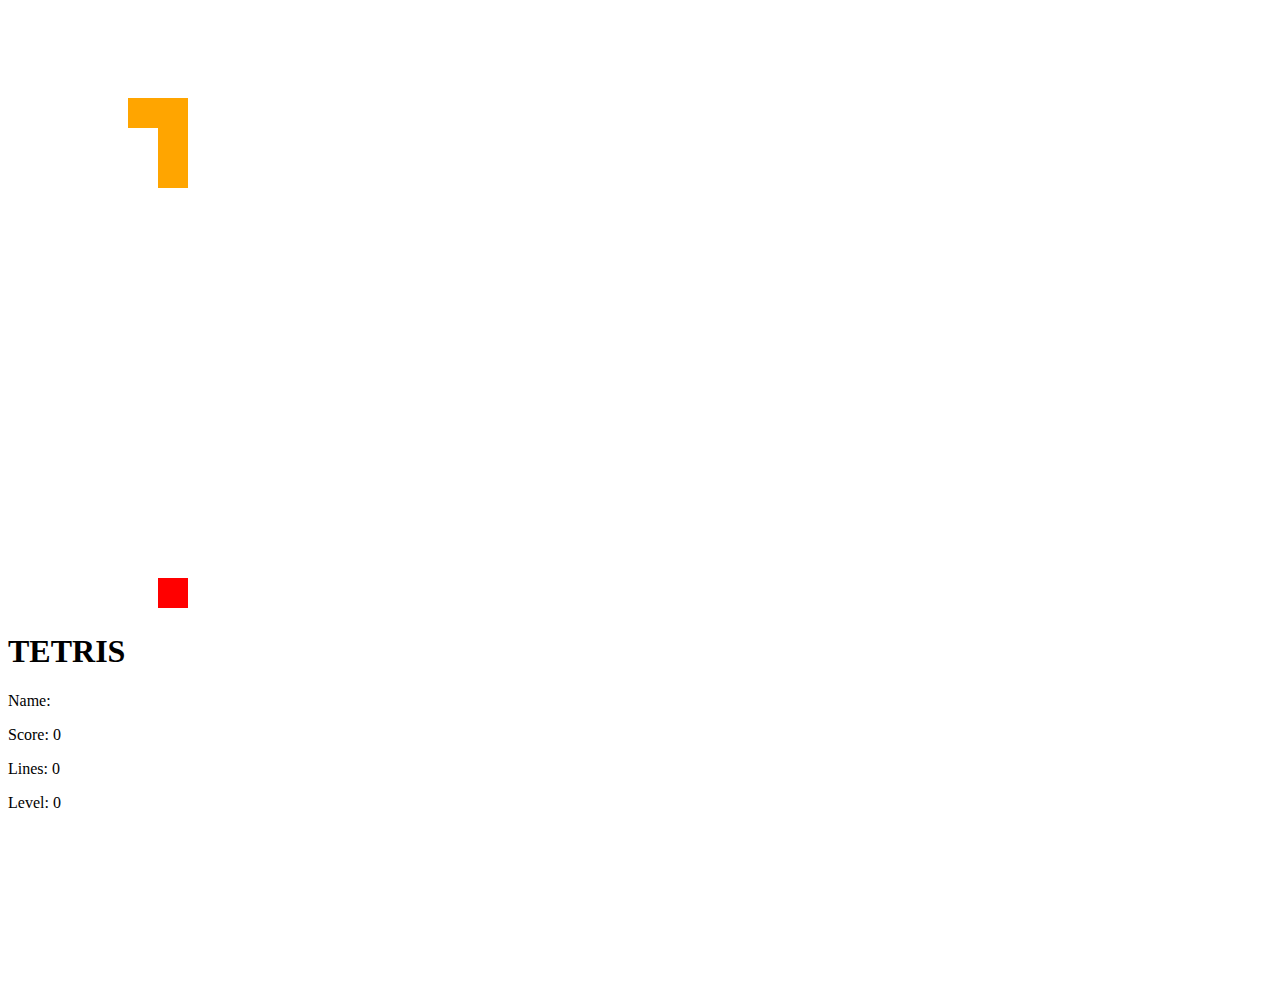
<file: lab1/html/index.html>
<!DOCTYPE html>
<html lang="en">
<head>
  <meta charset="UTF-8">
  <meta name="viewport" content="width=device-width, initial-scale=1.0">
  <title>JavaScript Tetris</title>
  </head>
<body>
 


  <div class="grid">
    <canvas id="board" class="game-board"></canvas>
    <div class="right-column">
      <div id="statistic">
        <h1>TETRIS</h1>
        <p>Name: <span id="name">0</span></p>
        <p>Score: <span id="score">0</span></p>
        <p>Lines: <span id="lines">0</span></p>
        <p>Level: <span id="level">0</span></p>
        <canvas id="next" class="next"></canvas>
      </div>
      
    </div>
  </div>

  <script src="../js/main.js"></script>
</body>
</html>
</file>
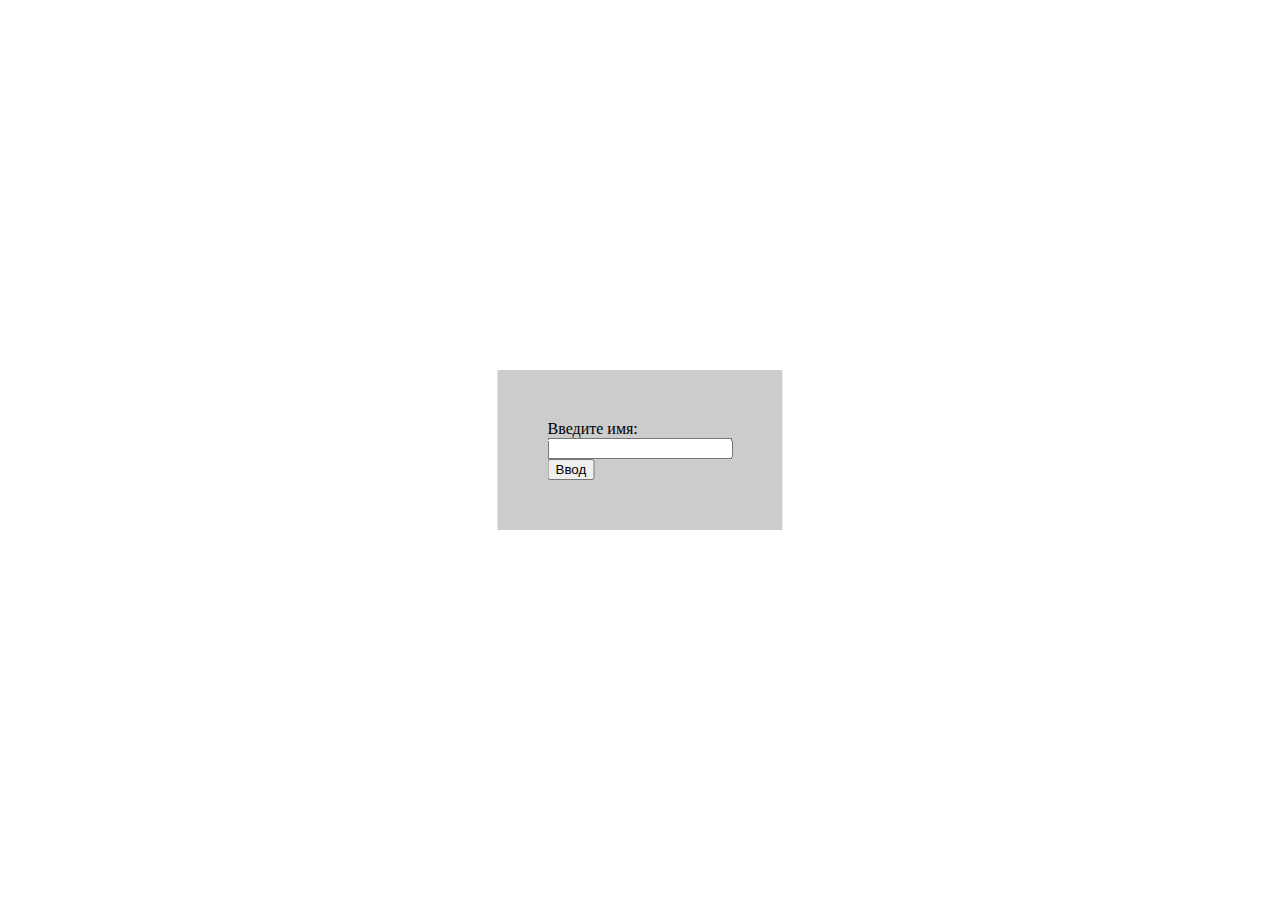
<file: lab1/html/login.html>
<!DOCTYPE html>
<html lang="en">
<head>
  <meta charset="UTF-8">
  <meta name="viewport" content="width=device-width, initial-scale=1.0">
  <title>Вход</title>
  <link href="../styles/login.css" rel="stylesheet" type="text/css">
  </head>
<body>
  <div class="authForm">
    <form id="usr" action="tetris.html">
        <label>
        Введите имя:<br>
        <input id="name"><br>
        </label>
        <input type="submit" value="Ввод">
    </form>
  </div>
    <script src="../js/login.js"></script> 
</body>
</html>
</file>
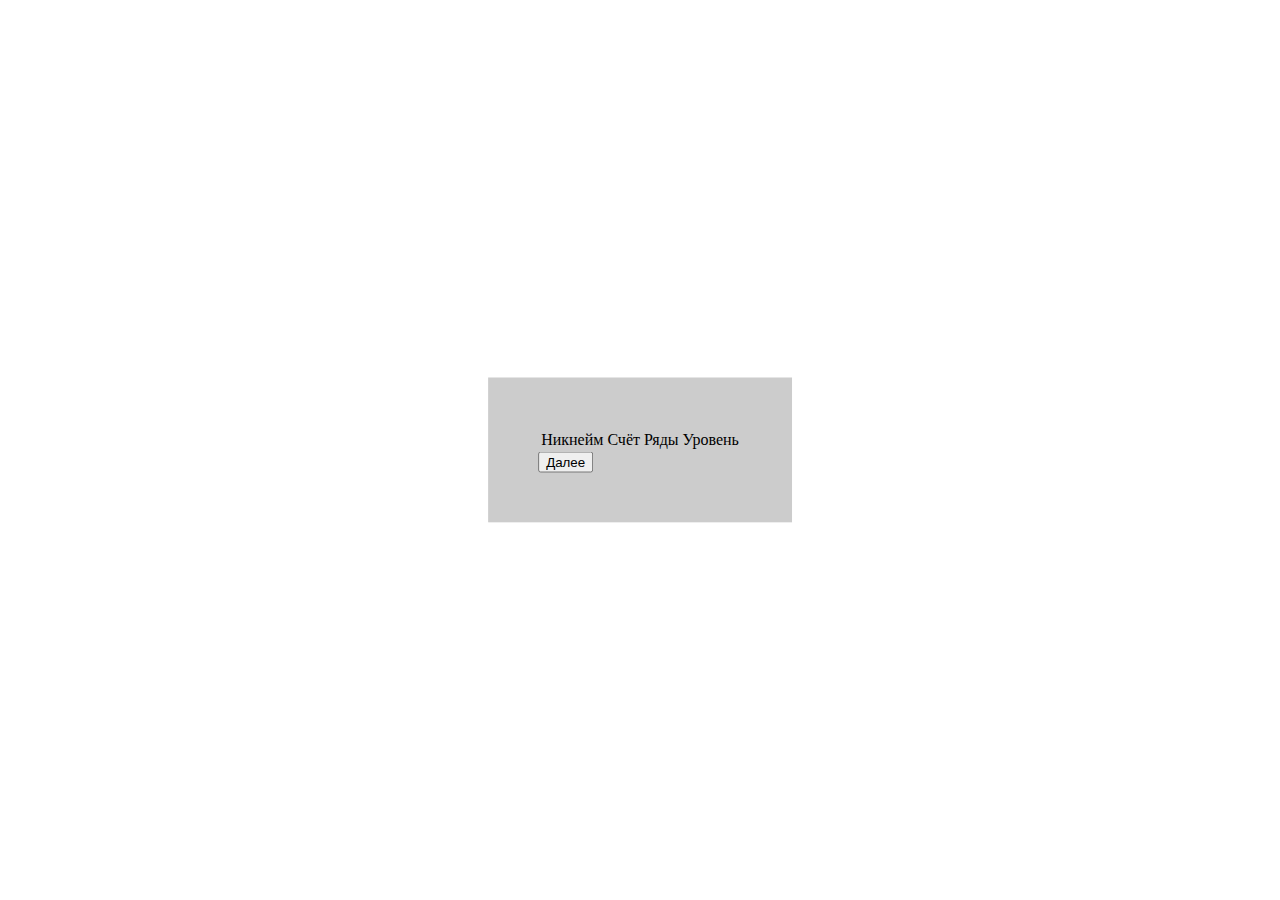
<file: lab1/html/records.html>
<!DOCTYPE html>
<html lang="en">
<head>
  <meta charset="UTF-8">
  <meta name="viewport" content="width=device-width, initial-scale=1.0">
  <title> Рекорды </title>
  <link href="../styles/records.css" rel="stylesheet" type="text/css">
  </head>
<body>
  <div class="grid">
    <div id="tableLocation">
      <table> 
        <tbody id="recordTable">
          <tr>
            <td> Никнейм </td>
            <td> Счёт </td>
            <td> Ряды </td>
            <td> Уровень </td>
          </tr>
        </tbody>
      </table>
    </div>
    <form action="login.html">
      <input type="submit" value="Далее">
    </form>
  </div>

  <script src="../js/records.js"></script>
</body>
</html>
</file>
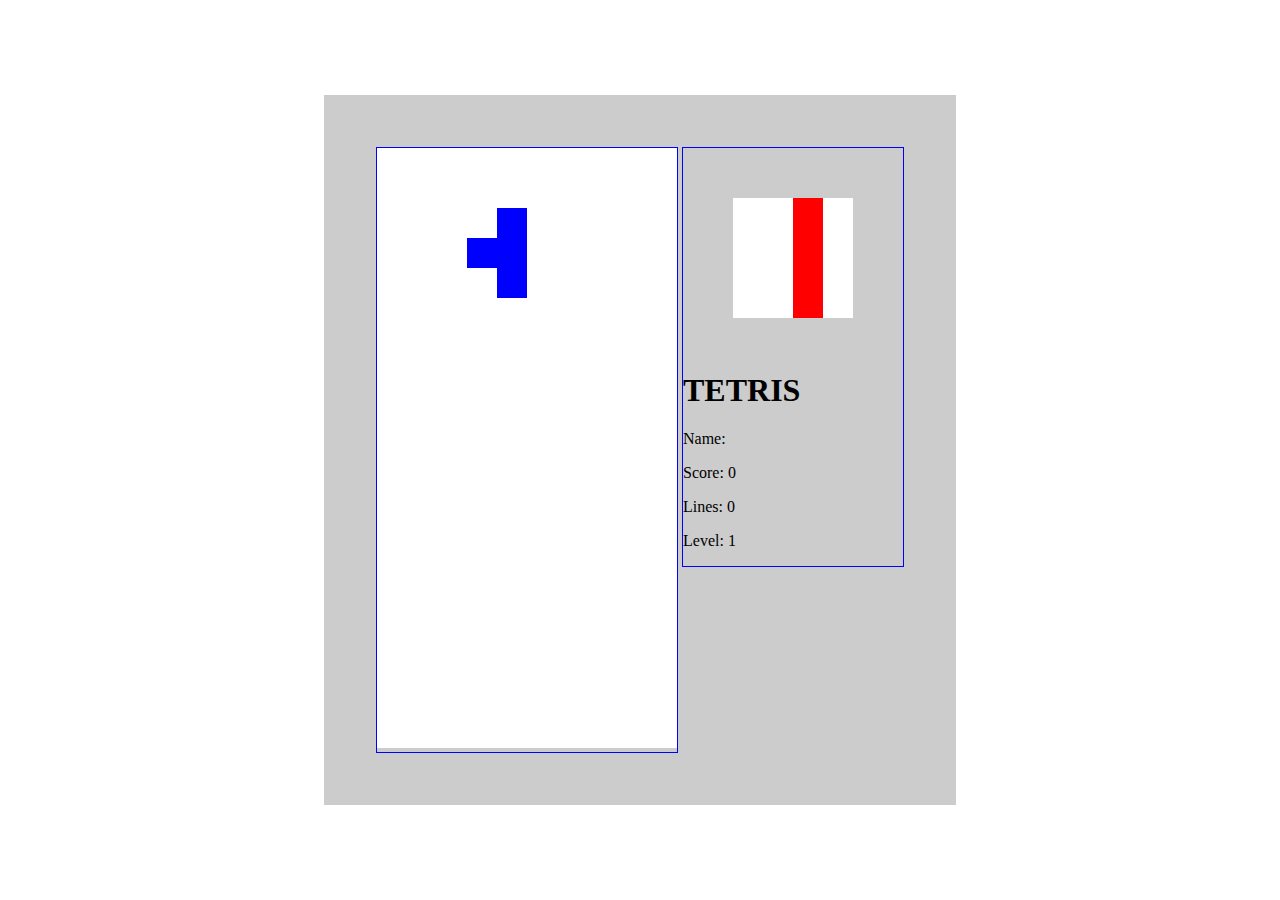
<file: lab1/html/tetris.html>
<!DOCTYPE html>
<html lang="en">
<head>
  <meta charset="UTF-8">
  <meta name="viewport" content="width=device-width, initial-scale=1.0">
  <title>Тетрис</title>
  <link href="../styles/tetris.css" rel="stylesheet" type="text/css">
  </head>
<body>
 


  <div class="grid">
    <div id="boardLocation">
      <canvas id="board" class="game-board"></canvas>
    </div>
    <div id="gameInfo">
      <div id="nextFigureLocation">
        <canvas id="next" class="next"></canvas>
      </div>
      <div id="statistic">
        <h1>TETRIS</h1>
        <p>Name: <span id="name">0</span></p>
        <p>Score: <span id="score">0</span></p>
        <p>Lines: <span id="lines">0</span></p>
        <p>Level: <span id="level">0</span></p>
      </div>
      
    </div>
  </div>

  <script src="../js/tetris.js"></script>
</body>
</html>
</file>
<file: lab1/styles/login.css>
.authForm {
    padding: 50px;
  background: #ccc;
  position: fixed; top: 50%; left: 50%;
  -webkit-transform: translate(-50%, -50%);
  -ms-transform: translate(-50%, -50%);
  transform: translate(-50%, -50%);
}
</file>
<file: lab1/styles/records.css>
.grid {
    padding: 50px;
    background: #ccc;
    position: fixed; top: 50%; left: 50%;
    -webkit-transform: translate(-50%, -50%);
    -ms-transform: translate(-50%, -50%);
    transform: translate(-50%, -50%);
}
</file>
<file: lab1/styles/tetris.css>
#boardLocation {
    float: left;
    display: block;
    width: auto;
    border: 1px solid blue;
    margin: 2px;
}

#gameInfo {
    float: left;
display: block;
width: auto;
border: 1px solid blue;
margin: 2px;
}

#nextFigureLocation {
    margin: 50px;
}
.grid {
    padding: 50px;
    background: #ccc;
    position: fixed; top: 50%; left: 50%;
    -webkit-transform: translate(-50%, -50%);
    -ms-transform: translate(-50%, -50%);
    transform: translate(-50%, -50%);
}
</file>
